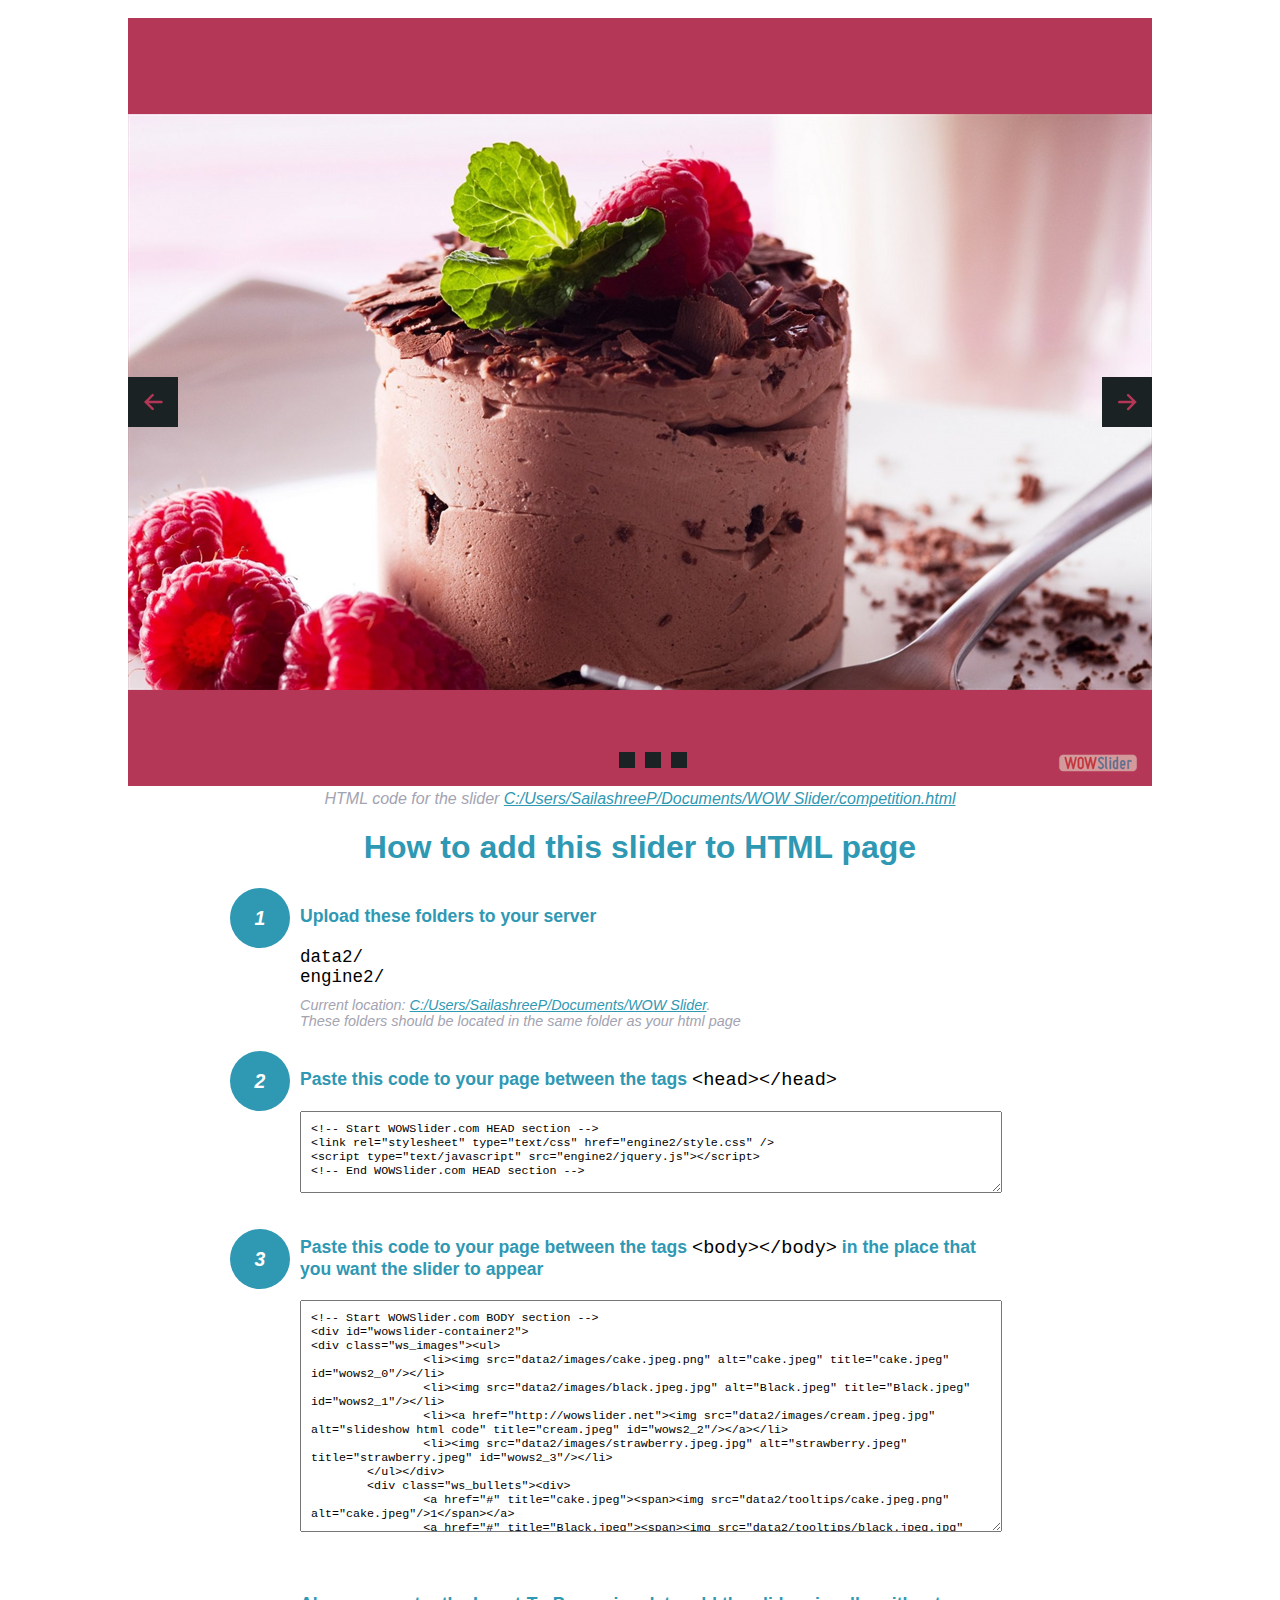
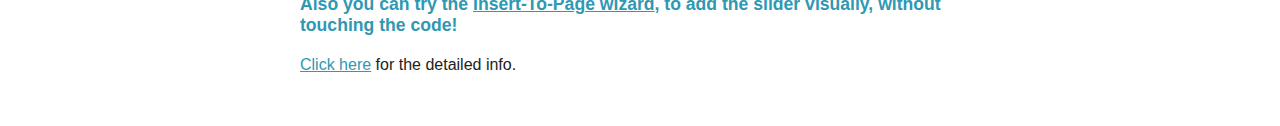
<file: competition-howto.html>
<!DOCTYPE html>
<html>
<head>
	<title>WOWSlider</title>
	<meta http-equiv="content-type" content="text/html; charset=utf-8" />
	<meta name="description" content="WOWSlider" />
	
	<!-- Start WOWSlider.com HEAD section --> <!-- add to the <head> of your page -->
	<link rel="stylesheet" type="text/css" href="engine2/style.css" />
	<script type="text/javascript" src="engine2/jquery.js"></script>
	<!-- End WOWSlider.com HEAD section -->


<style>
.instuction {
	font-family: sans-serif, Arial;
	display: block;
	margin: 0 auto;
	max-width: 820px;
	width: 100%;
	padding: 0 70px;
	color: #222;
	-webkit-box-sizing: border-box;
	-moz-box-sizing: border-box;
	box-sizing: border-box;
}
.instuction h1 img {
	max-width: 170px;
	vertical-align: middle;
	margin-bottom: 10px;
}
.instuction h1 {
	color: #2F98B3;
	text-align: center;
}
.instuction h2 {
	position: relative;
	font-size: 1.1em;
	color: #2F98B3;
	margin-bottom: 20px;
	margin-top: 40px;
}
.instuction h2 span.num {
	position: absolute;
	left: -70px;
	top: -18px;
	display: inline-block;
	vertical-align: middle;
	font-style: italic;
	font-size: 1.1em;
	width: 60px;
	height: 60px;
	line-height: 60px;
	text-align: center;
	background: #2F98B3;
	color: #fff;
	border-radius: 50%;
}
.instuction .mono {
	color: #000;
	font-family: monospace;
	font-size: 1.3em;
	font-weight: normal;
}
.instuction li.mono {
	font-size: 1.5em;
}

.instuction ul {
	font-size: 0.9em;
	margin-top: 0;
	padding-left: 0;
	list-style: none;
}
.instuction .note {
	color: #A3A3B2;
	font-style: italic;
	padding-top: 10px;
}
.instuction p.note {
	text-align: center;
	padding-top: 0;
	margin-top: 4px;
}
.instuction textarea {
	font-size: 0.9em;
	min-height: 60px;
	padding: 10px;
	margin: 0;
	overflow: auto;
	max-width: 100%;
	width: 100%;
}
.instuction a,
.instuction a:visited {
	color: #2F98B3;
}
</style>


</head>
<body style="margin:auto">

<br>

<!-- Start WOWSlider.com BODY section --> <!-- add to the <body> of your page -->
<div id="wowslider-container2">
<div class="ws_images"><ul>
		<li><img src="data2/images/cake.jpeg.png" alt="cake.jpeg" title="cake.jpeg" id="wows2_0"/></li>
		<li><img src="data2/images/black.jpeg.jpg" alt="Black.jpeg" title="Black.jpeg" id="wows2_1"/></li>
		<li><a href="http://wowslider.net"><img src="data2/images/cream.jpeg.jpg" alt="slideshow html code" title="cream.jpeg" id="wows2_2"/></a></li>
		<li><img src="data2/images/strawberry.jpeg.jpg" alt="strawberry.jpeg" title="strawberry.jpeg" id="wows2_3"/></li>
	</ul></div>
	<div class="ws_bullets"><div>
		<a href="#" title="cake.jpeg"><span><img src="data2/tooltips/cake.jpeg.png" alt="cake.jpeg"/>1</span></a>
		<a href="#" title="Black.jpeg"><span><img src="data2/tooltips/black.jpeg.jpg" alt="Black.jpeg"/>2</span></a>
		<a href="#" title="cream.jpeg"><span><img src="data2/tooltips/cream.jpeg.jpg" alt="cream.jpeg"/>3</span></a>
		<a href="#" title="strawberry.jpeg"><span><img src="data2/tooltips/strawberry.jpeg.jpg" alt="strawberry.jpeg"/>4</span></a>
	</div></div><div class="ws_script" style="position:absolute;left:-99%"><a href="http://wowslider.net">html5 slideshow</a> by WOWSlider.com v9.0</div>
<div class="ws_shadow"></div>
</div>	
<script type="text/javascript" src="engine2/wowslider.js"></script>
<script type="text/javascript" src="engine2/script.js"></script>
<!-- End WOWSlider.com BODY section -->


<div class="instuction">
	<p class="note">HTML code for the slider <a href="file:///C:/Users/SailashreeP/Documents/WOW Slider/competition.html">C:/Users/SailashreeP/Documents/WOW Slider/competition.html</a></p>

	<h1>
		How to add this slider to HTML page
	</h1>

	<h2><span class="num">1</span> Upload these folders to your server</h2>
	<ul>
		<li class="mono">data2/</li>
		<li class="mono">engine2/</li>
		<li class="note">Current location: <a href="file:///C:/Users/SailashreeP/Documents/WOW Slider">C:/Users/SailashreeP/Documents/WOW Slider</a>. <br>These folders should be located in the same folder as your html page</li>
	</ul>

	<h2><span class="num">2</span> Paste this code to your page between the tags <span class="mono">&lt;head&gt;&lt;/head&gt;</span></h2>
	<textarea onclick="this.select()">&lt;!-- Start WOWSlider.com HEAD section --&gt;
&lt;link rel=&quot;stylesheet&quot; type=&quot;text/css&quot; href=&quot;engine2/style.css&quot; /&gt;
&lt;script type=&quot;text/javascript&quot; src=&quot;engine2/jquery.js&quot;&gt;&lt;/script&gt;
&lt;!-- End WOWSlider.com HEAD section --&gt;</textarea>


	<h2><span class="num" style="top: -8px;">3</span> Paste this code to your page between the tags <span class="mono">&lt;body&gt;&lt;/body&gt;</span> in the place that you want the slider to appear</h2>
	<textarea onclick="this.select()" rows="15">&lt;!-- Start WOWSlider.com BODY section --&gt;
&lt;div id=&quot;wowslider-container2&quot;&gt;
&lt;div class=&quot;ws_images&quot;&gt;&lt;ul&gt;
		&lt;li&gt;&lt;img src=&quot;data2/images/cake.jpeg.png&quot; alt=&quot;cake.jpeg&quot; title=&quot;cake.jpeg&quot; id=&quot;wows2_0&quot;/&gt;&lt;/li&gt;
		&lt;li&gt;&lt;img src=&quot;data2/images/black.jpeg.jpg&quot; alt=&quot;Black.jpeg&quot; title=&quot;Black.jpeg&quot; id=&quot;wows2_1&quot;/&gt;&lt;/li&gt;
		&lt;li&gt;&lt;a href=&quot;http://wowslider.net&quot;&gt;&lt;img src=&quot;data2/images/cream.jpeg.jpg&quot; alt=&quot;slideshow html code&quot; title=&quot;cream.jpeg&quot; id=&quot;wows2_2&quot;/&gt;&lt;/a&gt;&lt;/li&gt;
		&lt;li&gt;&lt;img src=&quot;data2/images/strawberry.jpeg.jpg&quot; alt=&quot;strawberry.jpeg&quot; title=&quot;strawberry.jpeg&quot; id=&quot;wows2_3&quot;/&gt;&lt;/li&gt;
	&lt;/ul&gt;&lt;/div&gt;
	&lt;div class=&quot;ws_bullets&quot;&gt;&lt;div&gt;
		&lt;a href=&quot;#&quot; title=&quot;cake.jpeg&quot;&gt;&lt;span&gt;&lt;img src=&quot;data2/tooltips/cake.jpeg.png&quot; alt=&quot;cake.jpeg&quot;/&gt;1&lt;/span&gt;&lt;/a&gt;
		&lt;a href=&quot;#&quot; title=&quot;Black.jpeg&quot;&gt;&lt;span&gt;&lt;img src=&quot;data2/tooltips/black.jpeg.jpg&quot; alt=&quot;Black.jpeg&quot;/&gt;2&lt;/span&gt;&lt;/a&gt;
		&lt;a href=&quot;#&quot; title=&quot;cream.jpeg&quot;&gt;&lt;span&gt;&lt;img src=&quot;data2/tooltips/cream.jpeg.jpg&quot; alt=&quot;cream.jpeg&quot;/&gt;3&lt;/span&gt;&lt;/a&gt;
		&lt;a href=&quot;#&quot; title=&quot;strawberry.jpeg&quot;&gt;&lt;span&gt;&lt;img src=&quot;data2/tooltips/strawberry.jpeg.jpg&quot; alt=&quot;strawberry.jpeg&quot;/&gt;4&lt;/span&gt;&lt;/a&gt;
	&lt;/div&gt;&lt;/div&gt;&lt;div class=&quot;ws_script&quot; style=&quot;position:absolute;left:-99%&quot;&gt;&lt;a href=&quot;http://wowslider.net&quot;&gt;html5 slideshow&lt;/a&gt; by WOWSlider.com v9.0&lt;/div&gt;
&lt;div class=&quot;ws_shadow&quot;&gt;&lt;/div&gt;
&lt;/div&gt;	
&lt;script type=&quot;text/javascript&quot; src=&quot;engine2/wowslider.js&quot;&gt;&lt;/script&gt;
&lt;script type=&quot;text/javascript&quot; src=&quot;engine2/script.js&quot;&gt;&lt;/script&gt;
&lt;!-- End WOWSlider.com BODY section --&gt;</textarea>

<br><br>
<h2>Also you can try the <a href="http://wowslider.com/help/add-wowslider-to-page-2.html" target="_blank">Insert-To-Page wizard</a>, to add the slider visually, without touching the code!</h2>
<p>
	<a href="http://wowslider.com/help/add-wowslider-to-page-2.html" target="_blank">Click here</a> for the detailed info.
</p>
</div>

<br><br>
</body>
</html>
</file>
<file: engine2/style.css>
/*
 *	generated by WOW Slider 9.0
 *	template Convex
 */
@import url(https://fonts.googleapis.com/css?family=Gurajada&subset=latin,telugu);
@font-face {
  font-family: 'ws-ctrl-convex';
  src: url('ws-ctrl-convex.eot');
  src: url('ws-ctrl-convex.eot#iefix') format('embedded-opentype'),
       url('ws-ctrl-convex.svg#ws-ctrl-convex') format('svg');
  font-weight: normal;
  font-style: normal;
}
@font-face {
  font-family: 'ws-ctrl-convex';
  src: url('[data-uri]') format('woff'),
       url('[data-uri]') format('truetype');
}
#wowslider-container2 { 
	display: table;
	zoom: 1; 
	position: relative;
	width: 100%;
	max-width: 1024px;
	max-height:768px;
	margin:0px auto 0px;
	z-index:90;
	text-align:left; /* reset align=center */
	font-size: 10px;
	text-shadow: none; /* fix some user styles */

	/* reset box-sizing (to boostrap friendly) */
	-webkit-box-sizing: content-box;
	-moz-box-sizing: content-box;
	box-sizing: content-box; 
}
* html #wowslider-container2{ width:1024px }
#wowslider-container2 .ws_images ul{
	position:relative;
	width: 10000%; 
	height:100%;
	left:0;
	list-style:none;
	margin:0;
	padding:0;
	border-spacing:0;
	overflow: visible;
	/*table-layout:fixed;*/
}
#wowslider-container2 .ws_images ul li{
	position: relative;
	width:1%;
	height:100%;
	line-height:0; /*opera*/
	overflow: hidden;
	float:left;
	/*font-size:0;*/
	padding:0 0 0 0 !important;
	margin:0 0 0 0 !important;
}

#wowslider-container2 .ws_images{
	position: relative;
	left:0;
	top:0;
	height:100%;
	max-height:768px;
	max-width: 1024px;
	vertical-align: top;
	border:none;
	overflow: hidden;
}
#wowslider-container2 .ws_images ul a{
	width:100%;
	height:100%;
	max-height:768px;
	display:block;
	color:transparent;
}
#wowslider-container2 img{
	max-width: none !important;
}
#wowslider-container2 .ws_images .ws_list img,
#wowslider-container2 .ws_images > div > img{
	width:100%;
	border:none 0;
	max-width: none;
	padding:0;
	margin:0;
}
#wowslider-container2 .ws_images > div > img {
	max-height:768px;
}

#wowslider-container2 .ws_images iframe {
	position: absolute;
	z-index: -1;
}

#wowslider-container2 .ws-title > div {
	display: inline-block !important;
}

#wowslider-container2 a{ 
	text-decoration: none; 
	outline: none; 
	border: none; 
}

#wowslider-container2  .ws_bullets { 
	float: left;
	position:absolute;
	z-index:70;
}
#wowslider-container2  .ws_bullets div{
	position:relative;
	float:left;
	font-size: 0px;
}
/* compatibility with Joomla styles */
#wowslider-container2  .ws_bullets a {
	line-height: 0;
}

#wowslider-container2  .ws_script{
	display:none;
}
#wowslider-container2 sound, 
#wowslider-container2 object{
	position:absolute;
}

/* prevent some of users reset styles */
#wowslider-container2 .ws_effect {
	position: static;
	width: 100%;
	height: 100%;
}

#wowslider-container2 .ws_photoItem {
	border: 2em solid #fff;
	margin-left: -2em;
	margin-top: -2em;
}
#wowslider-container2 .ws_cube_side {
	background: #A6A5A9;
}


#wowslider-container2.ws_gestures {
	cursor: -webkit-grab;
	cursor: -moz-grab;
	cursor: url("[data-uri]"), move;
}
#wowslider-container2.ws_gestures.ws_grabbing {
	cursor: -webkit-grabbing;
	cursor: -moz-grabbing;
	cursor: url("[data-uri]"), move;
}

/* hide controls when video start play */
#wowslider-container2.ws_video_playing .ws_bullets,
#wowslider-container2.ws_video_playing .ws_fullscreen,
#wowslider-container2.ws_video_playing .ws_next,
#wowslider-container2.ws_video_playing .ws_prev {
	display: none;
}


/* youtube/vimeo buttons */
#wowslider-container2 .ws_video_btn {
	position: absolute;
	display: none;
	cursor: pointer;
	top: 0;
	left: 0;
	width: 100%;
	height: 100%;
	z-index: 55;
}
#wowslider-container2 .ws_video_btn.ws_youtube,
#wowslider-container2 .ws_video_btn.ws_vimeo {
	display: block;
}
#wowslider-container2 .ws_video_btn div {
	position: absolute;
	background-image: url(./playvideo.png);
	background-size: 200%;
	top: 50%;
	left: 50%;
	width: 7em;
	height: 5em;
	margin-left: -3.5em;
	margin-top: -2.5em;
}
#wowslider-container2 .ws_video_btn.ws_youtube div {
	background-position: 0 0;
}
#wowslider-container2 .ws_video_btn.ws_youtube:hover div {
	background-position: 100% 0;
}
#wowslider-container2 .ws_video_btn.ws_vimeo div {
	background-position: 0 100%;
}
#wowslider-container2 .ws_video_btn.ws_vimeo:hover div {
	background-position: 100% 100%;
}

#wowslider-container2 .ws_playpause.ws_hide {
	display: none !important;
}
/* bullets */
#wowslider-container2  .ws_bullets { 
	padding: 0px; 
}
#wowslider-container2 .ws_bullets a { 
	position:relative;
	display: inline-block;
	width: 0;
	margin: 3px 5px;
	padding: 8px;	

	-webkit-perspective: 80px;
	perspective: 80px;
} 
#wowslider-container2 .ws_bullets a > span {
	position:absolute;
	display: block;
	top:0;
	right: 0;
	height:100%;
	width:100%;
	-webkit-transform-style: preserve-3d;
	transform-style: preserve-3d;

	-webkit-transition: -webkit-transform 0.5s ease;
  	transition: -webkit-transform 0.5s ease, transform 0.5s ease;
}

#wowslider-container2 .ws_bullets a > span:before,
#wowslider-container2 .ws_bullets a > span:after {
	content: '';
	display: block;
	height:100%;
	background: #b43757;

  	-webkit-transform: rotateX(-90deg) translateZ(-8px) translateY(8px);
  	transform: rotateX(-90deg) translateZ(-8px) translateY(8px);
}
#wowslider-container2 .ws_bullets a > span:after {
	position: absolute;
	top: 0;
	left: 0;
	width: 100%;
	height: 100%;
  	background: #1A2223;
  	-webkit-transform: rotateX(0deg);
  	transform: rotateX(0deg);
}

#wowslider-container2 .ws_bullets a.ws_overbull > span,
#wowslider-container2 .ws_bullets a.ws_selbull > span {
    -webkit-transform: rotateX(-90deg) translateZ(8px) translateY(8px);
    transform: rotateX(-90deg) translateZ(8px) translateY(8px);
}




/* play/pause, arrows */
#wowslider-container2 a.ws_next,
#wowslider-container2 a.ws_prev,
#wowslider-container2 .ws_playpause {
	position:absolute;
	font: 2em "ws-ctrl-convex";
	width: 2.5em;
	height: 2.5em;
	top:50%;
	
	margin-top: -1.25em;
	color: #ffffff;
	z-index: 100;

	-webkit-perspective: 20em;
	perspective: 20em;
}
#wowslider-container2 a.ws_next {
	right: 0;
}
#wowslider-container2 a.ws_prev {
	left: 0;
}
#wowslider-container2 .ws_playpause {
	left:50%;
	margin-left:-1.25em;
}

#wowslider-container2 a.ws_next > span,
#wowslider-container2 a.ws_prev > span,
#wowslider-container2 .ws_playpause > span,
#wowslider-container2 .ws_bullets a > span {
	display: block;
	-webkit-transform-style: preserve-3d;
	transform-style: preserve-3d;

	-webkit-transition: -webkit-transform 0.5s ease;
  	transition: -webkit-transform 0.5s ease, transform 0.5s ease;
}


#wowslider-container2 a.ws_next > span:before,
#wowslider-container2 a.ws_prev > span:before,
#wowslider-container2 .ws_playpause > span:before,
#wowslider-container2 a.ws_next > span:after,
#wowslider-container2 a.ws_prev > span:after,
#wowslider-container2 .ws_playpause > span:after {
	display: block;
	text-align: center;
	line-height: 2.5em;
	height:100%;
	background: #b43757;
	color: #1A2223;

  	-webkit-transform: rotateX(-90deg) translateZ(-1.25em) translateY(1.25em);
  	transform: rotateX(-90deg) translateZ(-1.25em) translateY(1.25em);
}
#wowslider-container2 .ws_play > span:before,
#wowslider-container2 .ws_play > span:after{
	content:"\e800";
}
#wowslider-container2 .ws_pause > span:before,
#wowslider-container2 .ws_pause > span:after{
	content:"\e801";
}
#wowslider-container2 a.ws_next > span:before,
#wowslider-container2 a.ws_next > span:after {
	content:'\e803';
}
#wowslider-container2 a.ws_prev > span:before,
#wowslider-container2 a.ws_prev > span:after {
	content:'\e802';
}

#wowslider-container2 a.ws_next > span:after,
#wowslider-container2 a.ws_prev > span:after,
#wowslider-container2 .ws_playpause > span:after {
	position: absolute;
	top: 0;
	left: 0;
	width: 100%;
	height: 100%;
  	-webkit-transform: rotateX(0deg);
  	transform: rotateX(0deg);
  	background: #1A2223;
	color: #b43757;
}

#wowslider-container2 a.ws_next:hover > span,
#wowslider-container2 a.ws_prev:hover > span,
#wowslider-container2 .ws_playpause:hover > span {
    -webkit-transform: rotateX(-90deg) translateZ(1.25em) translateY(1.25em);
    transform: rotateX(-90deg) translateZ(1.25em) translateY(1.25em);
}/* bottom center */
#wowslider-container2  .ws_bullets {
	bottom:1.5em;
	left:50%;
}
#wowslider-container2  .ws_bullets div{
	left:-50%;
}#wowslider-container2 .ws-title{
	font: 0em 'Gurajada', serif;
	position: absolute;
	left: 2em;
	margin-right:10em;
	z-index: 50;

	color:#fff;
	padding: 1em;
	bottom: 30px;
	top: auto;
	opacity: 1;
}
#wowslider-container2 .ws-title div,#wowslider-container2 .ws-title span{
	display:inline-block;
	padding: 0.1em 0.6em;
	background-color: #1A2223;
	color: #b43757;
}
#wowslider-container2 .ws-title div{
	display:block;
	margin-top:0.5em;
	font-size: 1.3em;
}
#wowslider-container2 .ws-title span{
	text-transform: uppercase;	
	font-size: 2em;
}#wowslider-container2 .ws_images > ul{
	animation: wsBasic 16s infinite;
	-moz-animation: wsBasic 16s infinite;
	-webkit-animation: wsBasic 16s infinite;
}
@keyframes wsBasic{0%{left:-0%} 12.5%{left:-0%} 25%{left:-100%} 37.5%{left:-100%} 50%{left:-200%} 62.5%{left:-200%} 75%{left:-300%} 87.5%{left:-300%} }
@-moz-keyframes wsBasic{0%{left:-0%} 12.5%{left:-0%} 25%{left:-100%} 37.5%{left:-100%} 50%{left:-200%} 62.5%{left:-200%} 75%{left:-300%} 87.5%{left:-300%} }
@-webkit-keyframes wsBasic{0%{left:-0%} 12.5%{left:-0%} 25%{left:-100%} 37.5%{left:-100%} 50%{left:-200%} 62.5%{left:-200%} 75%{left:-300%} 87.5%{left:-300%} }

#wowslider-container2 .ws_bullets  a img{
	position:absolute;
	display:block;
	text-indent:0;
	bottom:15px;
	left:-32px;
	visibility:hidden;
	max-width:none;
}
#wowslider-container2 .ws_bullets a:hover img{
	visibility:visible;
}

#wowslider-container2 .ws_bulframe div div{
	height:48px;
	overflow:visible;
	position:relative;
}
#wowslider-container2 .ws_bulframe div {
	left:0;
	overflow:hidden;
	position:relative;
	width:64px;
}
#wowslider-container2  .ws_bullets .ws_bulframe{
	position:absolute;
	display:none;
	bottom:25px;
	margin-left:8px;
	cursor:pointer;

	/* fixed bulframe hidding in Chrome */
	-webkit-transform: translateZ(0);
	-ms-transform: translateZ(0);
	-o-transform: translateZ(0);
	transform: translateZ(0);
}#wowslider-container2 .ws_bulframe div div{
	height: auto;
}

@media all and (max-width:760px) {
	#wowslider-container2 .ws_fullscreen {
		display: block;
	}
}
@media all and (max-width:400px){
	#wowslider-container2 .ws_controls,
	#wowslider-container2 .ws_bullets,
	#wowslider-container2 .ws_thumbs{
		display: none
	}
}
</file>
